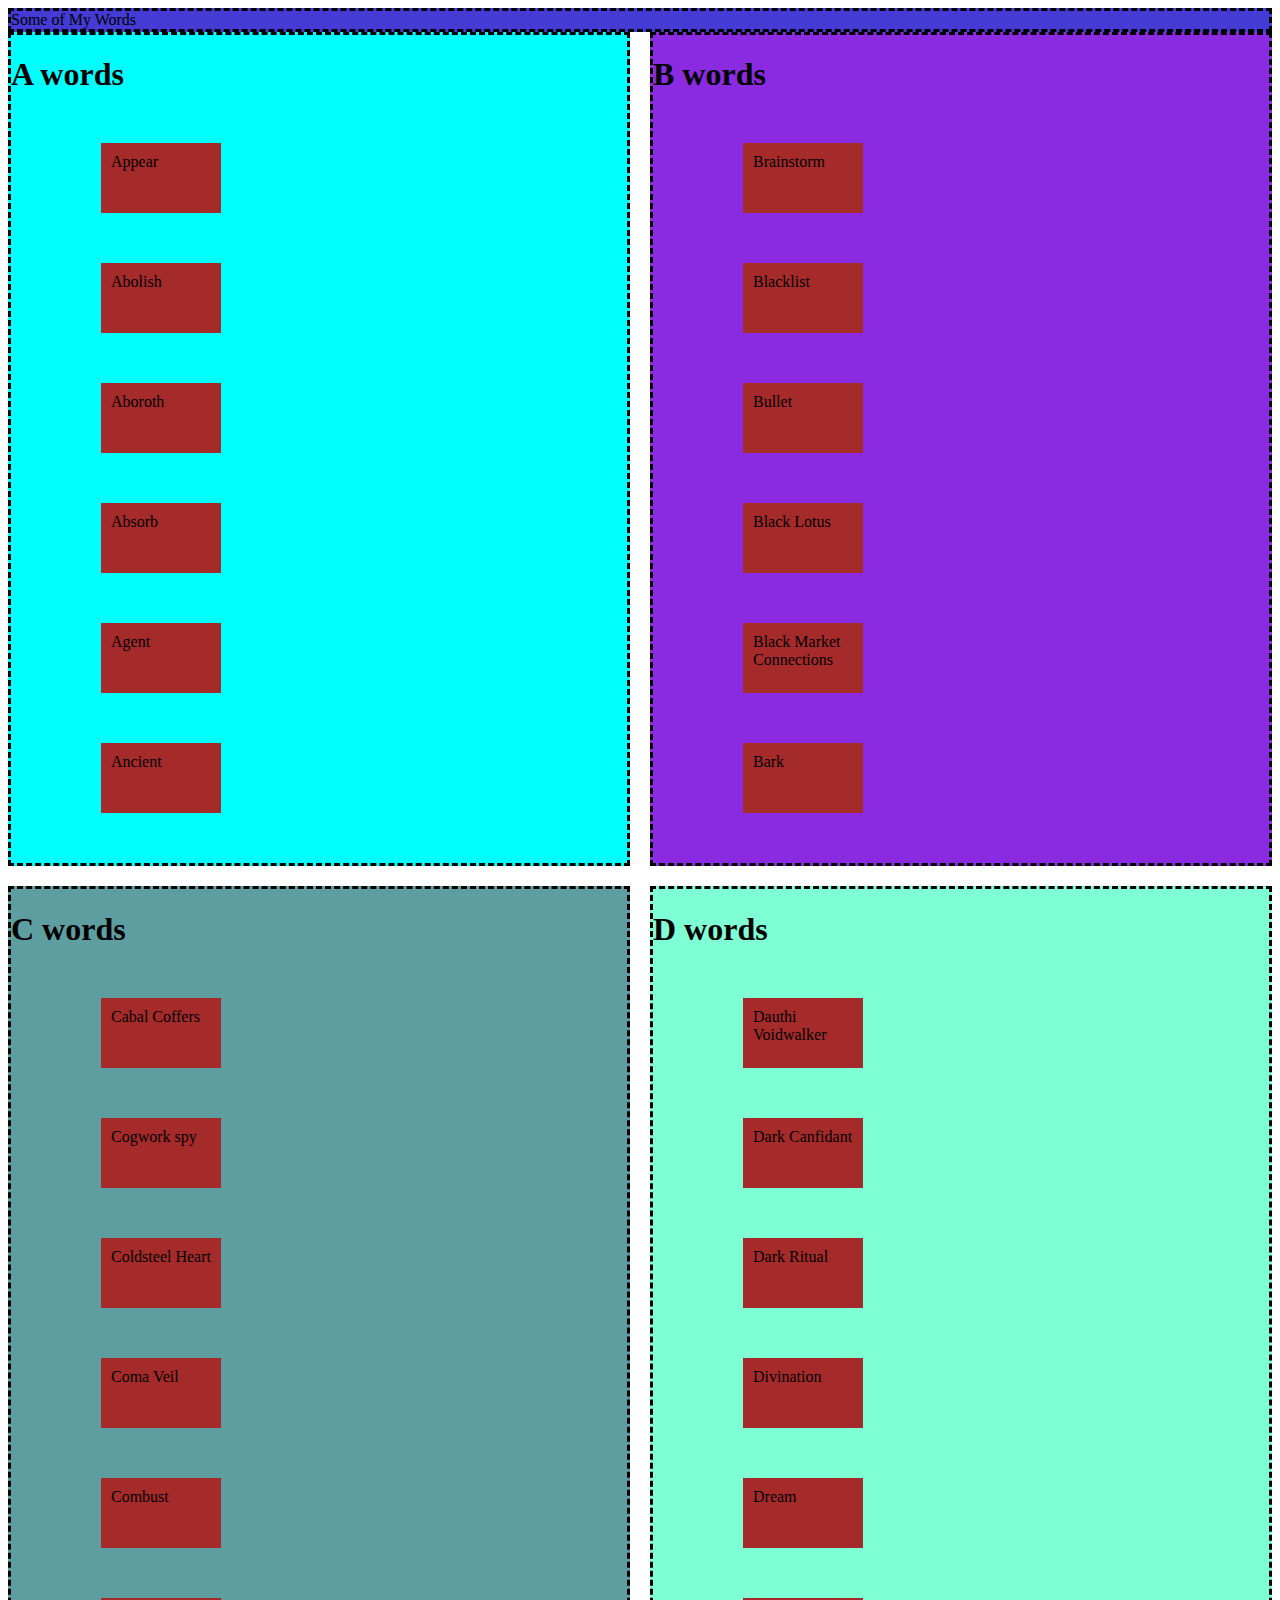
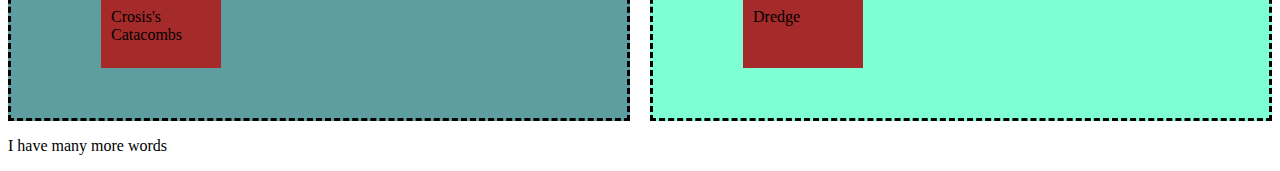
<file: index.html>
<!DOCTYPE html>
<html>

<head>

    <link rel="stylesheet" href="styles.css" />

    <title> Hello </title>

    <meta charset="UTF-8">

    <meta name="viewport" content="width=device-width, initial-scale=1.0">
</head>

<body>
    <div id="Mytitle">
        <h> Some of My Words</h>

    </div>


    <div class="set">

        <div id="Adiv">
            <h1>
                A words
            </h1>

            <ul>
                <li>Appear</li>
                <li>Abolish</li>
                <li>Aboroth</li>
                <li>Absorb</li>
                <li>Agent</li>
                <li>Ancient</li>
            </ul>

        </div>
        <div id="Bdiv">
            <h1>
                B words
            </h1>

            <ul>
                <li>Brainstorm</li>
                <li>Blacklist</li>
                <li>Bullet</li>
                <li>Black Lotus</li>
                <li>Black Market Connections</li>
                <li>Bark</li>
            </ul>

        </div>

        <div id="Cdiv">
            <h1>
                C words
            </h1>

            <ul>
                <li>Cabal Coffers</li>
                <li>Cogwork spy</li>
                <li>Coldsteel Heart</li>
                <li>Coma Veil</li>
                <li>Combust</li>
                <li>Crosis's Catacombs</li>
            </ul>

        </div>

        <div id="Ddiv">
            <h1>
                D words
            </h1>

            <ul>
                <li>Dauthi Voidwalker</li>
                <li>Dark Canfidant</li>
                <li>Dark Ritual</li>
                <li>Divination</li>
                <li>Dream</li>
                <li>Dredge</li>
            </ul>

        </div>

    </div>



    <div id="MyFoot">
        <p> I have many more words </p>




</body>

<footer>

</footer>


</html>
</file>
<file: styles.css>
#Mytitle {

    background-color: rgb(67, 59, 212);
    border: 1;
    border-style: dashed;


}

#Adiv {
    background-color: aqua;

    border-style: dashed;


}

#Bdiv {
    background-color: blueviolet;

    border-style: dashed;

}

#Cdiv {
    background-color: cadetblue;

    border-style: dashed;

}

#Ddiv {
    background-color: aquamarine;

    border-style: dashed;


}

li {

    height: 50px;
    width: 100px;
    background-color: brown;
    border: 10%;
    margin: 50px;
    padding: 10px;

}

ul {
    list-style: none;
}

li:hover {
    background-color: fuchsia;
    Transition: 0.5s;
}


/* Wide Screen*/
@media only screen and (Max-width: 1920px) {
    .set {
        width: 500;
        display: grid;
        grid-template-columns: 1fr 1fr 1fr 1fr;
        grid-gap: 20px;
    }

}

@media only screen and (Max-width: 1500px) {
    .set {
        width: 400;
        display: grid;
        grid-template-columns: 1fr 1fr;
        grid-gap: 20px;
    }

}

@media only screen and (max-width: 1000px) {
    .set {
        width: 200;
        display: grid;
        grid-template-columns: 1fr;
    }

}
</file>
